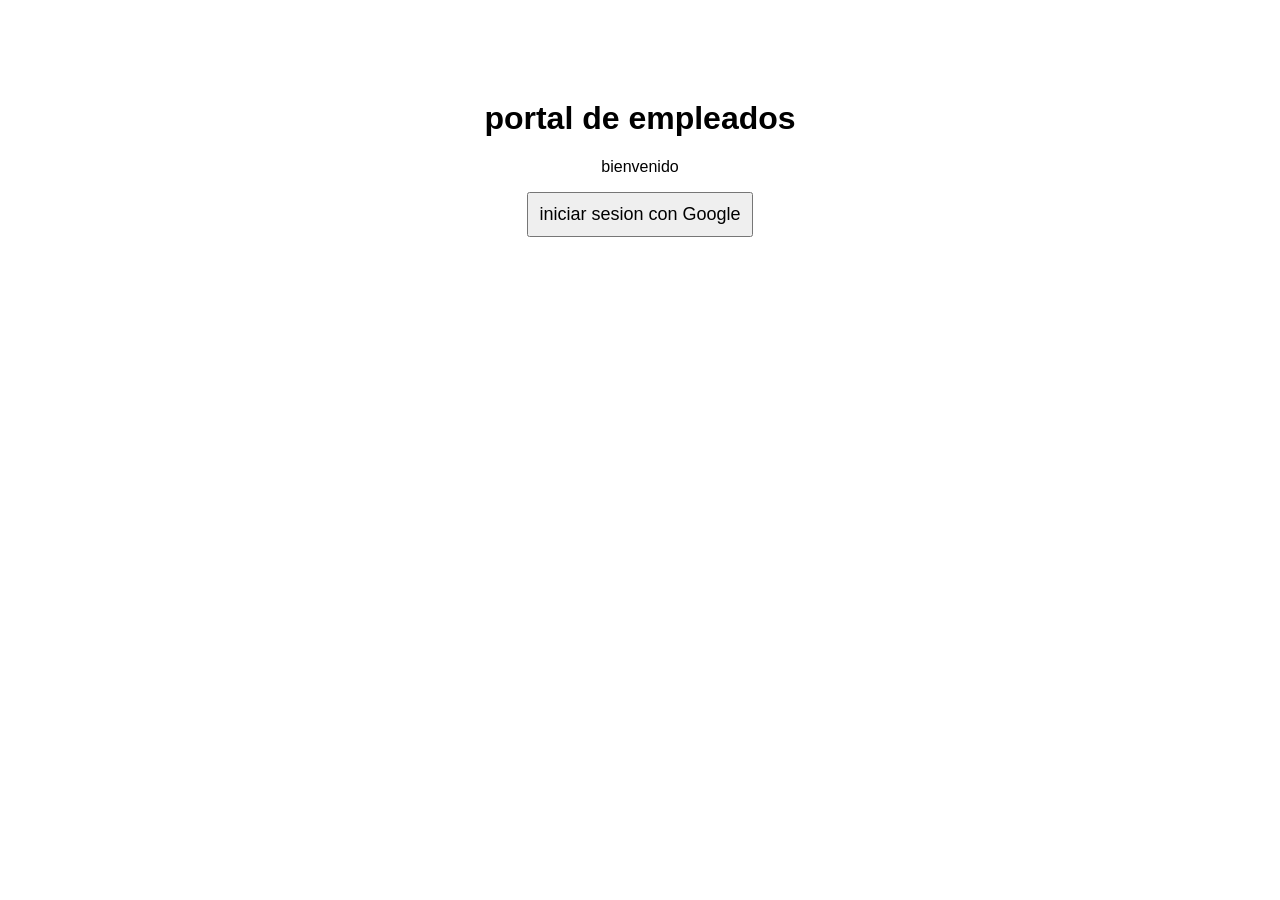
<file: index.html>
<!DOCTYPE html>
<html lang="es">
<head>
<meta charset="UTF-8">
<title>portal de empleados</title>
<link rel="stylesheet" href="estilo.css">
</head>
<body>
<h1>portal de empleados</h1>
<p>bienvenido</p>
<a href="login.php">
    <button>iniciar sesion con Google</button>
</a>
<script src="script.js"></script>
</body>
</html>
</file>
<file: estilo.css>
body{

font-family:Arial;
text-align:center;
margin-top:100px;

}

button{

padding:10px;
font-size:18px;

}
</file>
